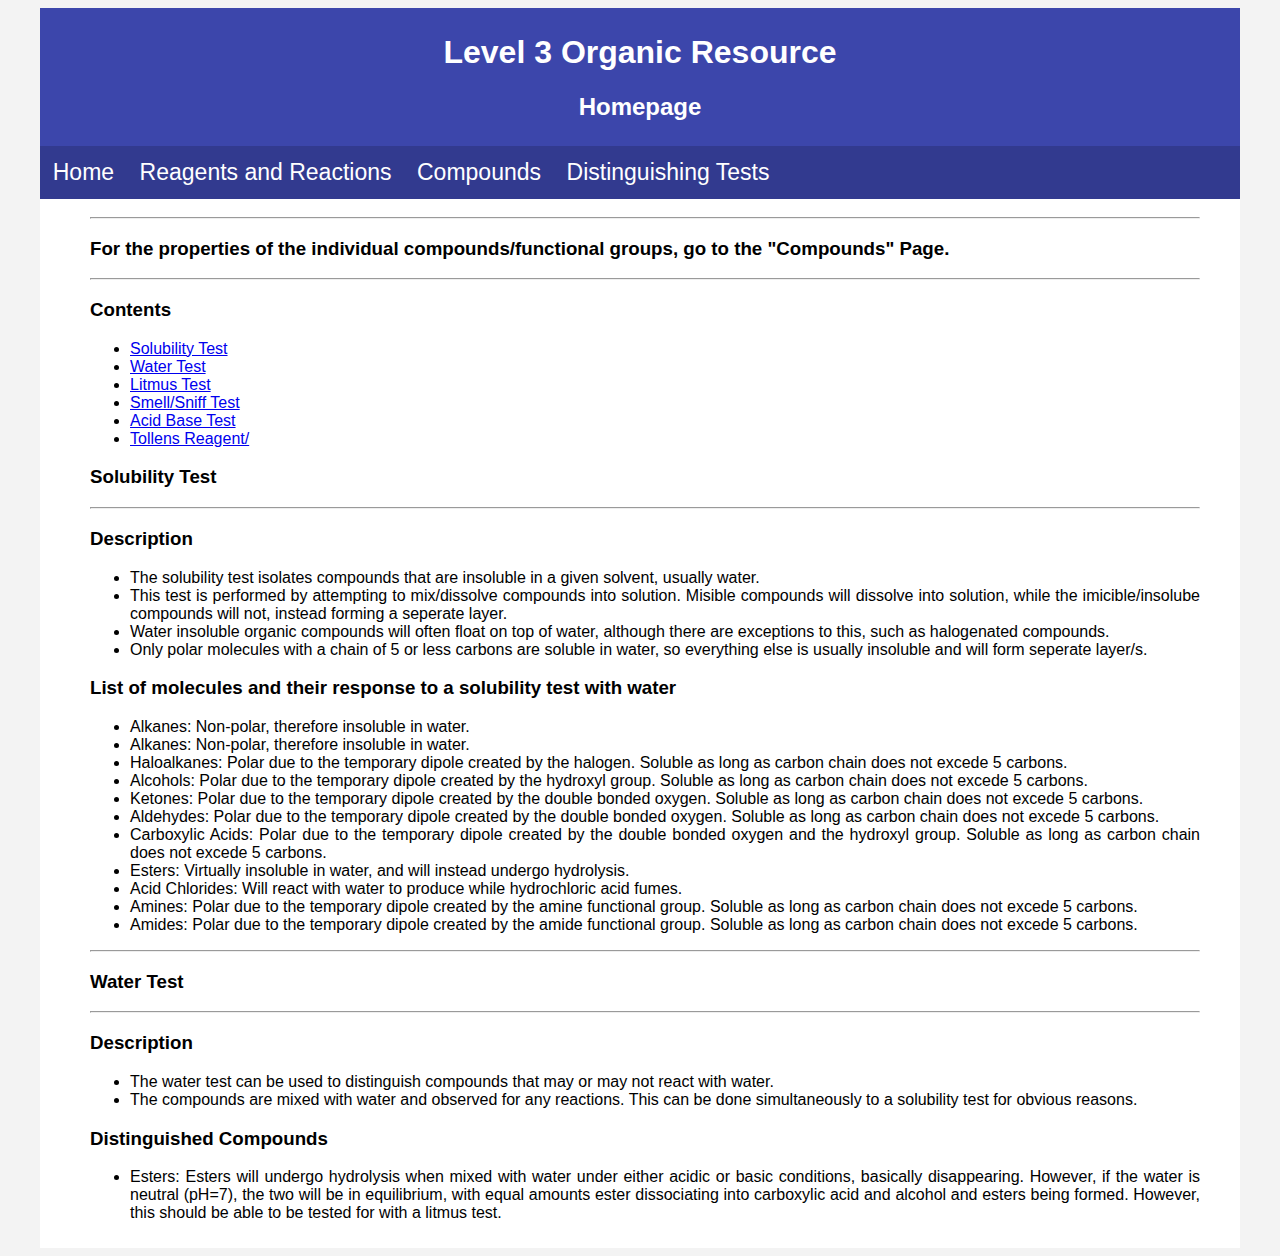
<file: distinguishingtests.html>
<!DOCTYPE html> 

<html lang="en">
	
	<head>
		<!-- The part of the website that has information about the content that is not displayed on the page. -->
		<meta name = "author" content = "Henry Zhang">
		<meta name = "description" content = "A focused page on the tests used to distinguish organic compounds.">
		<title>Level 3 Organic Chemistry</title> 
		<link href = "style.css" rel = "stylesheet">
	</head>
	<body>
		<!-- The start of page content. -->
		<div id = "container">
			<div id = "header">
				<h1>
					Level 3 Organic Resource
				</h1>
				<h2>
					Homepage
				</h2>
			</div>
			<nav>
				<ul>
					<li> <a href="index.html">Home</a> </li> 
					<li> <a href="reagreact.html">Reagents and Reactions</a> </li> 
					<li> <a href="compounds.html">Compounds</a> </li> 
					<li> <a href="distinguishingtests.html">Distinguishing Tests</a> </li>
				</ul>
			</nav>
			<div id = "content">
				<hr>
				<h3>
					For the properties of the individual compounds/functional groups, go to the "Compounds" Page.
				</h3>
				<hr>
				<div id = "pgcontents">
					<h3>
						Contents
					</h3>
					<ul>
						<li>
							<a href="#solt">Solubility Test</a>
						</li>
						<li>
							<a href="watt">Water Test</a>
						</li>
						<li>
							<a href="litt">Litmus Test</a>
						</li>
						<li>
							<a href="snifft">Smell/Sniff Test</a>
						</li>
						<li>
							<a href="acbast">Acid Base Test</a>
						</li>
						<li>
							<a href="tol">Tollens Reagent/</a>
						</li>
					</ul>
				</div>
				<div id = "solt">
					<h3 id = "solt">
						Solubility Test
					</h3>
					<hr>
					<h3>
						Description
					</h3>
					<ul>
						<li>
							The solubility test isolates compounds that are insoluble in a given solvent, usually water. 
						</li>
						<li>
							This test is performed by attempting to mix/dissolve compounds into solution. Misible compounds will dissolve into solution, while the imicible/insolube compounds will not, instead forming a seperate layer.
						</li>
						<li>
							Water insoluble organic compounds will often float on top of water, although there are exceptions to this, such as halogenated compounds.
						</li>
						<li>
							Only polar molecules with a chain of 5 or less carbons are soluble in water, so everything else is usually insoluble and will form seperate layer/s.
						</li>
					</ul>
					<h3>
						List of molecules and their response to a solubility test with water
					</h3>
					<ul>
						<li>
							Alkanes: Non-polar, therefore insoluble in water.
						</li>
						<li>
							Alkanes: Non-polar, therefore insoluble in water.
						</li>
						<li>
							Haloalkanes: Polar due to the temporary dipole created by the halogen. Soluble as long as carbon chain does not excede 5 carbons.
						</li>
						<li>
							Alcohols: Polar due to the temporary dipole created by the hydroxyl group. Soluble as long as carbon chain does not excede 5 carbons.
						</li>
						<li>
							Ketones: Polar due to the temporary dipole created by the double bonded oxygen. Soluble as long as carbon chain does not excede 5 carbons.
						</li>
						<li>
							Aldehydes: Polar due to the temporary dipole created by the double bonded oxygen. Soluble as long as carbon chain does not excede 5 carbons.
						</li>
						<li>
							Carboxylic Acids: Polar due to the temporary dipole created by the double bonded oxygen and the hydroxyl group. Soluble as long as carbon chain does not excede 5 carbons.
						</li>
						<li>
							Esters: Virtually insoluble in water, and will instead undergo hydrolysis.
						</li>
						<li>
							Acid Chlorides: Will react with water to produce while hydrochloric acid fumes.
						</li>
						<li>
							Amines: Polar due to the temporary dipole created by the amine functional group. Soluble as long as carbon chain does not excede 5 carbons.
						</li>
						<li>
							Amides: Polar due to the temporary dipole created by the amide functional group. Soluble as long as carbon chain does not excede 5 carbons.
						</li>
					</ul>
					<hr>
				</div>
				<div id = "watt">
					<h3 id = "watt">
						Water Test
					</h3>
					<hr>
					<h3>
						Description
					</h3>
					<ul>
						<li>
							The water test can be used to distinguish compounds that may or may not react with water.
						</li>
						<li>
							The compounds are mixed with water and observed for any reactions. This can be done simultaneously to a solubility test for obvious reasons.
						</li>
					</ul>
					<h3>
						Distinguished Compounds
					</h3>
					<ul>
						<li>
							Esters: Esters will undergo hydrolysis when mixed with water under either acidic or basic conditions, basically disappearing. However, if the water is neutral (pH=7), the two will be in equilibrium, with equal amounts ester dissociating into carboxylic acid and alcohol and esters being formed. However, this should be able to be tested for with a litmus test.
						</li>
					</ul>
				</div>
				<div id = "litt"
			</div>
		</div>
	</body>
</html>
</file>
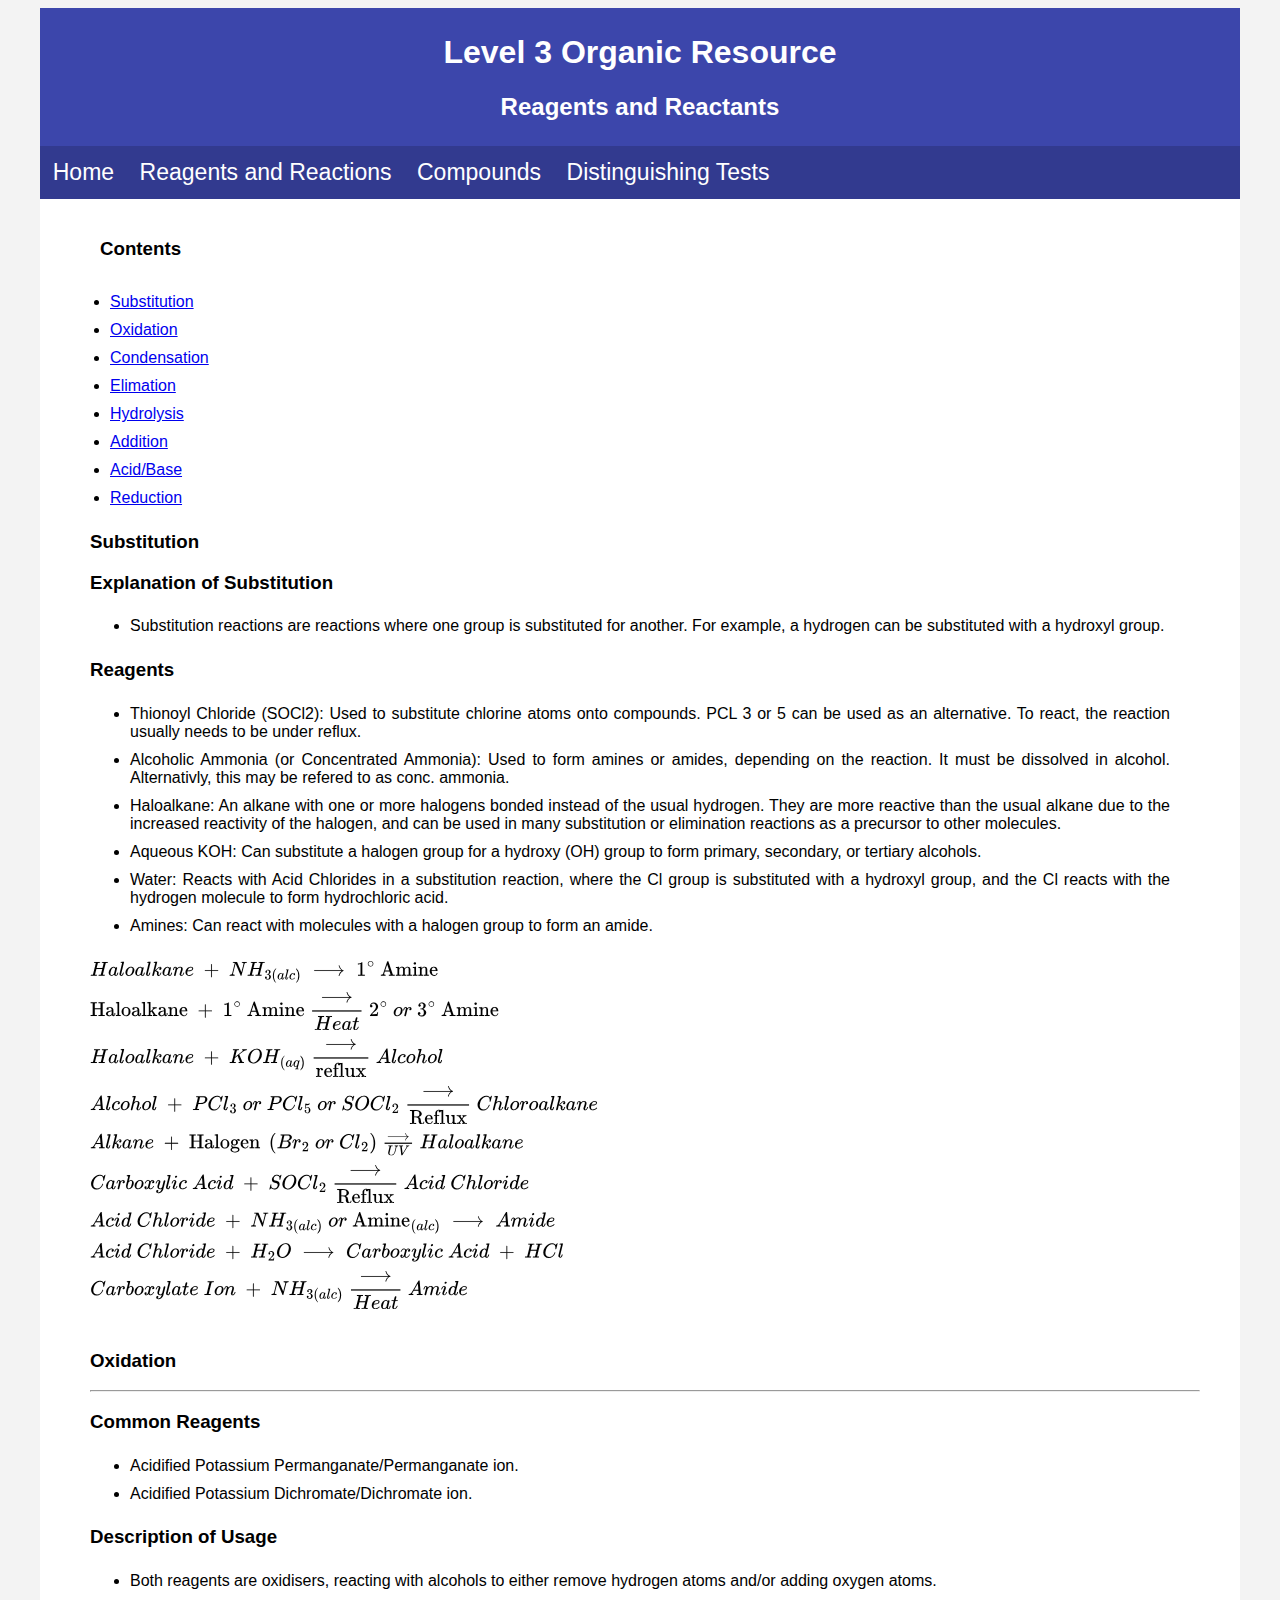
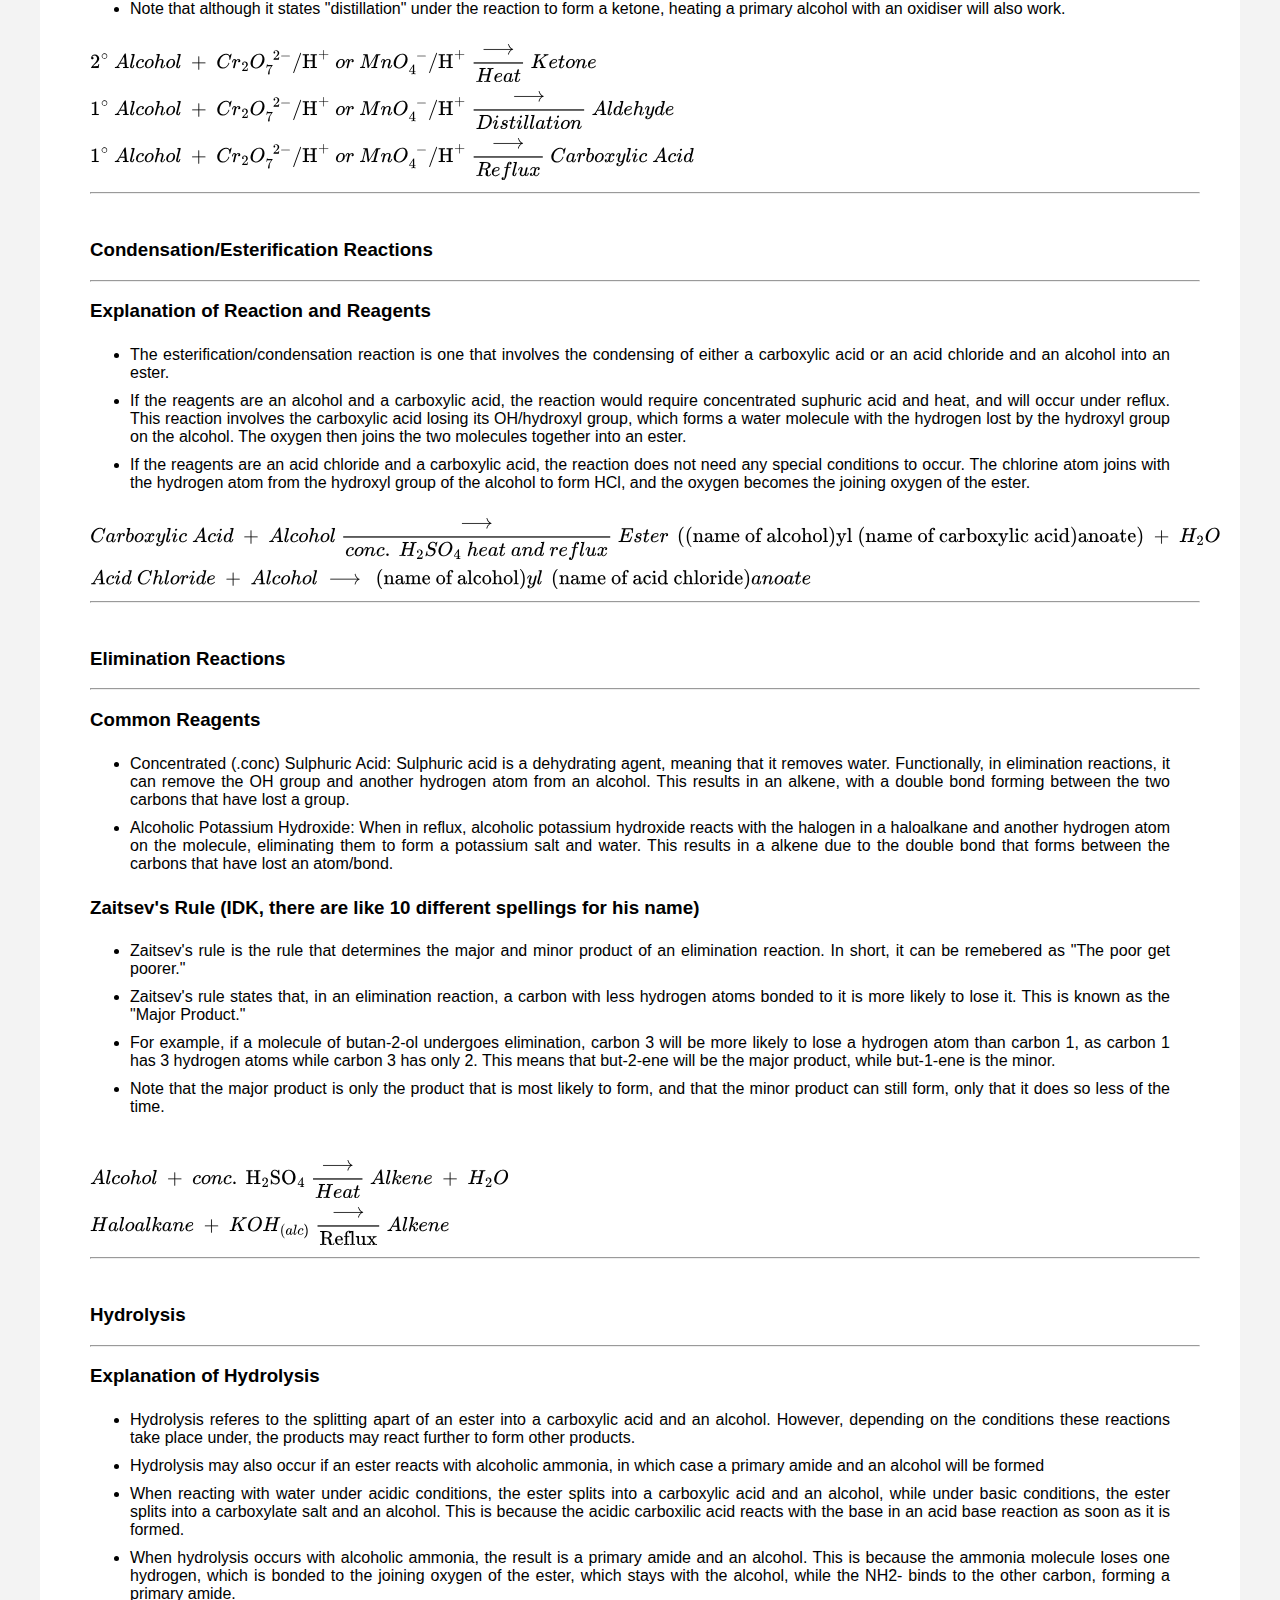
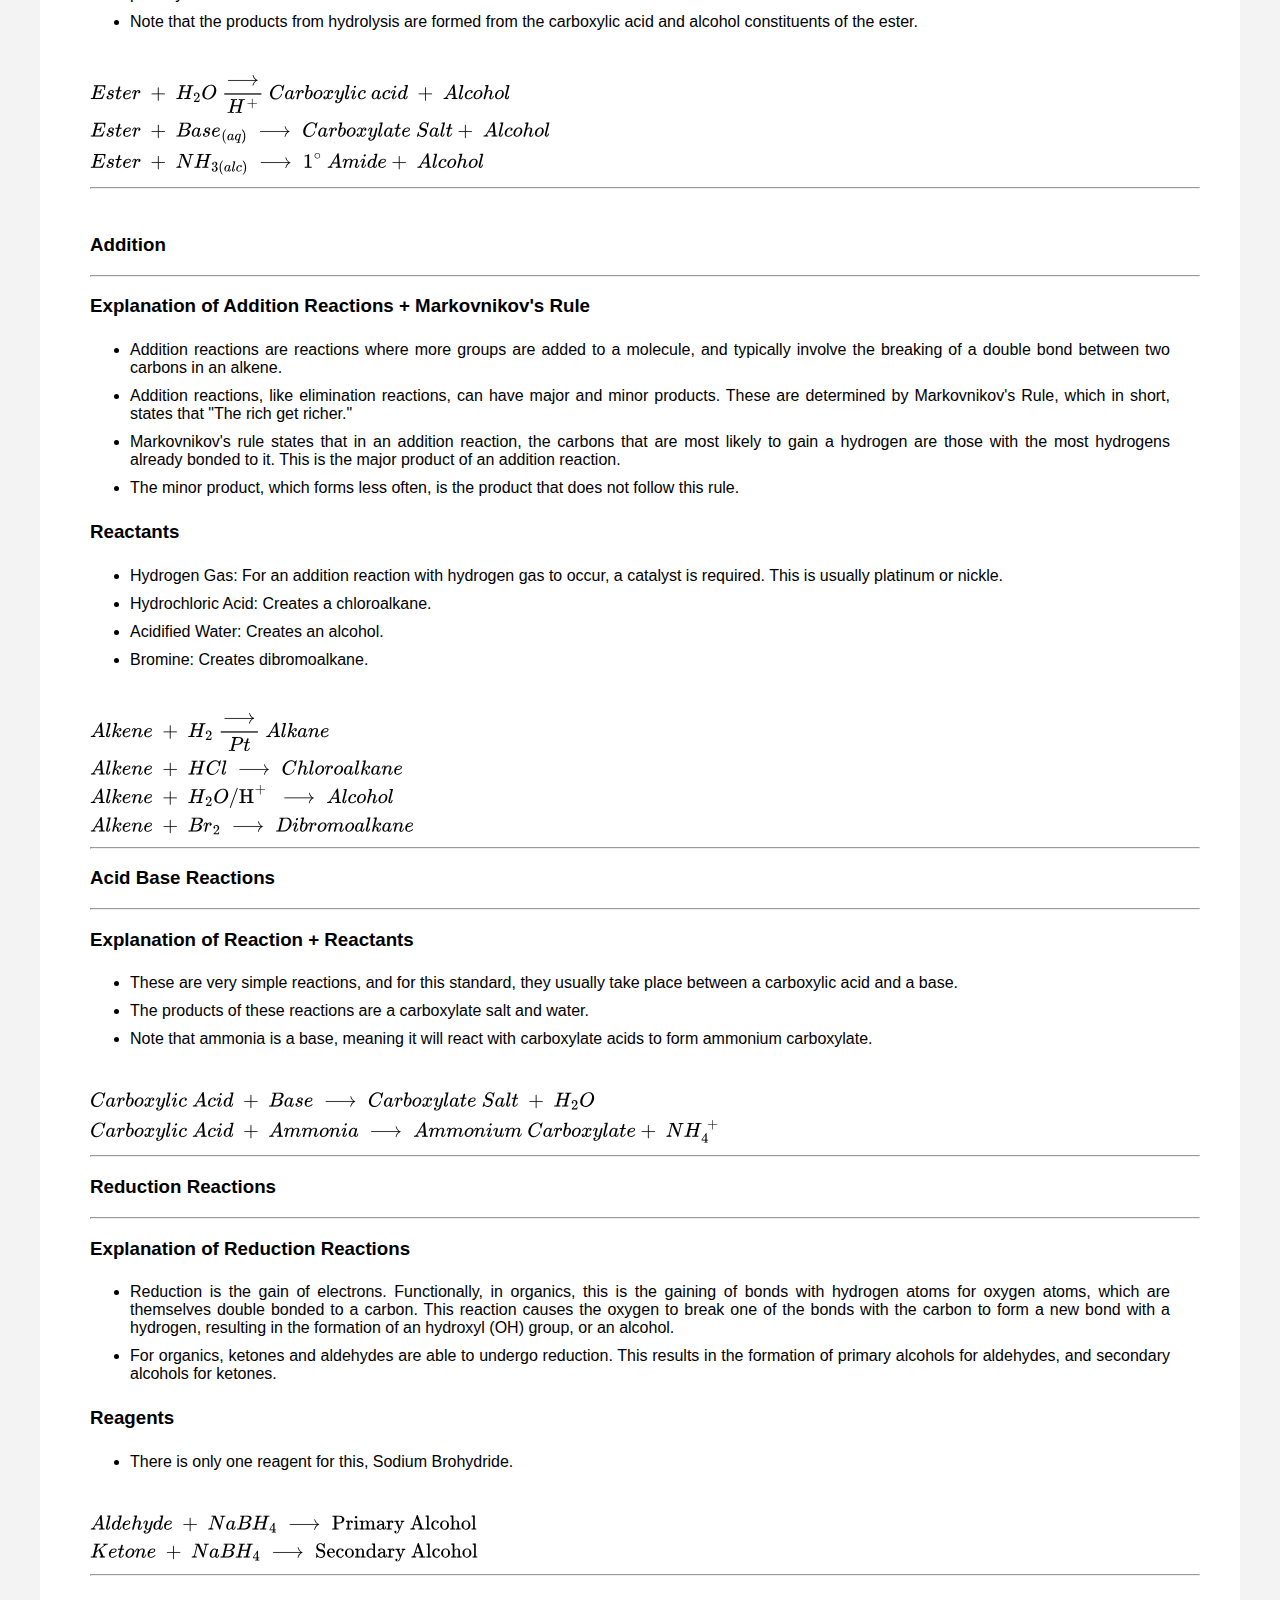
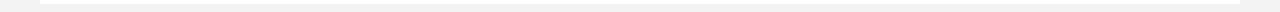
<file: reagreact.html>
<!DOCTYPE html> 

<html lang="en">
	
	<head>
		<!-- The part of the website that has information about the content that is not displayed on the page. -->
		<meta name = "author" content = "Henry Zhang">
		<meta name = "description" content = "Reactions and reagents for Level 3 Organic Chemistry">
		<title>Level 3 Organic Chemistry</title> 
		<link href = "style.css" rel = "stylesheet">
	</head>
	<body>
		<!-- The start of page content. -->
		<div id = "container">
			<div id = "header">
				<h1>
					Level 3 Organic Resource
				</h1>
				<h2>
					Reagents and Reactants
				</h2>
			</div>
			<nav>
				<ul>
					<li> <a href="index.html">Home</a> </li> 
					<li> <a href="reagreact.html">Reagents and Reactions</a> </li> 
					<li> <a href="compounds.html">Compounds</a> </li> 
					<li> <a href="distinguishingtests.html">Distinguishing Tests</a> </li> 
				</ul>
			</nav>
			<div id = "contents">
				<div id="reagentscontents">
					<h3 id = "contents">
						Contents
					</h3>
					<ul>
						<li>
							<a href="#sub">Substitution</a>
						</li>
						<li>
							<a href="#ox">Oxidation</a>
						</li>
						<li>
							<a href="#cond">Condensation</a>
						</li>
						<li>
							<a href="#elim">Elimation</a>
						</li>
						<li>
							<a href="#hyd">Hydrolysis</a>
						</li>
						<li>
							<a href="#ad">Addition</a>
						</li>
						<li>
							<a href="#acbas">Acid/Base</a>
						</li>
						<li>
							<a href="#red">Reduction</a>
						</li>
					</ul>
				</div>
				<div id = "stuff">
					<div id="sub">
						<h3 id="sub">
							Substitution
						</h3>
						<h3>
							Explanation of Substitution
						</h3>
						<ul>
							<li>
								Substitution reactions are reactions where one group is substituted for another. For example, a hydrogen can be substituted with a hydroxyl group.
							</li>
						</ul>
						<h3>
							Reagents
						</h3>
						<ul>
							<li>
								Thionoyl Chloride (SOCl2): Used to substitute chlorine atoms onto compounds. PCL 3 or 5 can be used as an alternative. To react, the reaction usually needs to be under reflux. 
							</li>
							<li>
								Alcoholic Ammonia (or Concentrated Ammonia): Used to form amines or amides, depending on the reaction. It must be dissolved in alcohol. Alternativly, this may be refered to as conc. ammonia.
							</li>
							<li>
								Haloalkane: An alkane with one or more halogens bonded instead of the usual hydrogen. They are more reactive than the usual alkane due to the increased reactivity of the halogen, and can be used in many substitution or elimination reactions as a precursor to other molecules.
							</li>
							<li>
								Aqueous KOH: Can substitute a halogen group for a hydroxy (OH) group to form primary, secondary, or tertiary alcohols.
							</li>
							<li>
								Water: Reacts with Acid Chlorides in a substitution reaction, where the Cl group is substituted with a hydroxyl group, and the Cl reacts with the hydrogen molecule to form hydrochloric acid.
							</li>
							<li>
								Amines: Can react with molecules with a halogen group to form an amide.
							</li>
						</ul>
						<img src="images\haloamine.png">
						<br> 	
						<img src="images\halo1to23d.png">
						<br>
						<img src="images\halotoalc.png">
						<br>
						<img src="images\alctohalo.png">
						<br>
						<img src="images\alkatohalo.png">
						<br>
						<img src="images\acchl.png">
						<br>
						<img src="images\acchl2amide.png">
						<br>
						<img src="images\acchlh20.png">
						<br>
						<img src="images\carb2amide.png">
					</div>
					<br>
					<div id = "ox">
						<h3 id = "ox">
							Oxidation
						</h3>
						<hr>
						<h3>
							Common Reagents
						</h3>
						<ul>
							<li>
								Acidified Potassium Permanganate/Permanganate ion.
							</li>
							<li>
								Acidified Potassium Dichromate/Dichromate ion.
							</li>
						</ul>
						<h3>
							Description of Usage
						</h3>
						<ul>
							<li>
								Both reagents are oxidisers, reacting with alcohols to either remove hydrogen atoms and/or adding oxygen atoms.
							</li>
							<li>
								Note that although it states "distillation" under the reaction to form a ketone, heating a primary alcohol with an oxidiser will also work.
							</li>
						</ul>
						<img src="images\ketone.png">
						<br>
						<img src="images\aldehyde.png">
						<br>
						<img src="images\carbacid.png">
						<hr>
					</div>
					<br>
					<div id = "cond">
						<h3 id = "cond">
							Condensation/Esterification Reactions
						</h3>
						<hr>
						<h3>
							Explanation of Reaction and Reagents
						</h3>
						<ul>
							<li>
								The esterification/condensation reaction is one that involves the condensing of either a carboxylic acid or an acid chloride and an alcohol into an ester.
							</li>
							<li>
								If the reagents are an alcohol and a carboxylic acid, the reaction would require concentrated suphuric acid and heat, and will occur under reflux. This reaction involves the carboxylic acid losing its OH/hydroxyl group, which forms a water molecule with the hydrogen lost by the hydroxyl group on the alcohol. The oxygen then joins the two molecules together into an ester.
							</li>
							<li>
								If the reagents are an acid chloride and a carboxylic acid, the reaction does not need any special conditions to occur. The chlorine atom joins with the hydrogen atom from the hydroxyl group of the alcohol to form HCl, and the oxygen becomes the joining oxygen of the ester.
							</li>
						</ul>
						<img src="images\condester.png">
						<br>
						<img src="images\acchlester.png">
						<hr>
					</div>
					<br>
					<div id = "elim">
						<h3 id = "elim">
							Elimination Reactions
						</h3>
						<hr>
						<h3>
							Common Reagents
						</h3>
						<ul>
							<li>
								Concentrated (.conc) Sulphuric Acid: Sulphuric acid is a dehydrating agent, meaning that it removes water. Functionally, in elimination reactions, it can remove the OH group and another hydrogen atom from an alcohol. This results in an alkene, with a double bond forming between the two carbons that have lost a group.
							</li>
							<li>
								Alcoholic Potassium Hydroxide: When in reflux, alcoholic potassium hydroxide reacts with the halogen in a haloalkane and another hydrogen atom on the molecule, eliminating them to form a potassium salt and water. This results in a alkene due to the double bond that forms between the carbons that have lost an atom/bond.
							</li>
						</ul>
						<h3>
							Zaitsev's Rule (IDK, there are like 10 different spellings for his name)
						</h3>
						<ul>
							<li>
								Zaitsev's rule is the rule that determines the major and minor product of an elimination reaction. In short, it can be remebered as "The poor get poorer."
							</li>
							<li>
								Zaitsev's rule states that, in an elimination reaction, a carbon with less hydrogen atoms bonded to it is more likely to lose it. This is known as the "Major Product."
							</li>
							<li>
								For example, if a molecule of butan-2-ol undergoes elimination, carbon 3 will be more likely to lose a hydrogen atom than carbon 1, as carbon 1 has 3 hydrogen atoms while carbon 3 has only 2. This means that but-2-ene will be the major product, while but-1-ene is the minor.
							</li>
							<li>
								Note that the major product is only the product that is most likely to form, and that the minor product can still form, only that it does so less of the time.
							</li>
						</ul>
						<br>
						<img src="images\alcelim.png">
						<br>
						<img src="images\haloelim.png">
						<hr>
					</div>
					<br>
					<div id = "hyd">
						<h3 id = "hyd">
							Hydrolysis
						</h3>
						<hr>
						<h3>
							Explanation of Hydrolysis
						</h3>
						<ul>
							<li>
								Hydrolysis referes to the splitting apart of an ester into a carboxylic acid and an alcohol. However, depending on the conditions these reactions take place under, the products may react further to form other products.
							</li>
							<li>
								Hydrolysis may also occur if an ester reacts with alcoholic ammonia, in which case a primary amide and an alcohol will be formed
							</li>
							<li>
								When reacting with water under acidic conditions, the ester splits into a carboxylic acid and an alcohol, while under basic conditions, the ester splits into a carboxylate salt and an alcohol. This is because the acidic carboxilic acid reacts with the base in an acid base reaction as soon as it is formed.
							</li>
							<li>
								When hydrolysis occurs with alcoholic ammonia, the result is a primary amide and an alcohol. This is because the ammonia molecule loses one hydrogen, which is bonded to the joining oxygen of the ester, which stays with the alcohol, while the NH2- binds to the other carbon, forming a primary amide.
							</li>
							<li>
								Note that the products from hydrolysis are formed from the carboxylic acid and alcohol constituents of the ester.
							</li>
						</ul>
						<br>
						<img src="images\hydac.png">
						<br>
						<img src="images\hydba.png">
						<br>
						<img src="images\hydam.png">
						<hr>
					</div>
					<br>
					<div id = "ad">
						<h3 id = "ad">
							Addition
						</h3>
						<hr>
						<h3>
							Explanation of Addition Reactions + Markovnikov's Rule
						</h3>
						<ul>
							<li>
								Addition reactions are reactions where more groups are added to a molecule, and typically involve the breaking of a double bond between two carbons in an alkene.
							</li>
							<li>
								Addition reactions, like elimination reactions, can have major and minor products. These are determined by Markovnikov's Rule, which in short, states that "The rich get richer."
							</li>
							<li>
								Markovnikov's rule states that in an addition reaction, the carbons that are most likely to gain a hydrogen are those with the most hydrogens already bonded to it. This is the major product of an addition reaction.
							</li>
							<li>
								The minor product, which forms less often, is the product that does not follow this rule.
							</li>
						</ul>
						<h3>
							Reactants
						</h3>
						<ul>
							<li>
								Hydrogen Gas: For an addition reaction with hydrogen gas to occur, a catalyst is required. This is usually platinum or nickle.
							</li>
							<li>
								Hydrochloric Acid: Creates a chloroalkane.
							</li>
							<li>
								Acidified Water: Creates an alcohol.
							</li>
							<li>
								Bromine: Creates dibromoalkane.
							</li>
						</ul>
						<br>
						<img src="images\adh.png">
						<br>
						<img src="images\adhcl.png">
						<br>
						<img src="images\adh+.png">
						<br>
						<img src="images\adbr.png">
						<hr>
					</div>
					<div id = "acbas">
						<h3 id = "acbas">
							Acid Base Reactions
						</h3>
						<hr>
						<h3>
							Explanation of Reaction + Reactants
						</h3>
						<ul>
							<li>
								These are very simple reactions, and for this standard, they usually take place between a carboxylic acid and a base.
							</li>
							<li>
								The products of these reactions are a carboxylate salt and water.
							</li>
							<li>
								Note that ammonia is a base, meaning it will react with carboxylate acids to form ammonium carboxylate.
							</li>
						</ul>
						<br>
						<img src="images\acbas.png">
						<br>
						<img src="images\acam.png">
						<hr>
					</div>
					<div id = "red">
						<h3 id = "red">
							Reduction Reactions
						</h3>
						<hr>
						<h3>
							Explanation of Reduction Reactions
						</h3>
						<ul>
							<li>
								Reduction is the gain of electrons. Functionally, in organics, this is the gaining of bonds with hydrogen atoms for oxygen atoms, which are themselves double bonded to a carbon. This reaction causes the oxygen to break one of the bonds with the carbon to form a new bond with a hydrogen, resulting in the formation of an hydroxyl (OH) group, or an alcohol.
							</li>
							<li>
								For organics, ketones and aldehydes are able to undergo reduction. This results in the formation of primary alcohols for aldehydes, and secondary alcohols for ketones.
							</li>
						</ul>
						<h3>
							Reagents
						</h3>
						<ul>
							<li>
								There is only one reagent for this, Sodium Brohydride.
							</li>
						</ul>
						<br>
						<img src="images\aldred.png">
						<br>
						<img src="images\ketred.png">
						<hr>
					</div>
				</div>
			</div>
		</div>
	</body>
</html>
</file>
<file: style.css>
body{
	background-color:#f3f3f3;
}
#container{
	text-align:justify;
	width:1200px;
	margin:0 auto;
	background-color:#FFFFFF;
	height:auto;
	font-family:arial;
}
#header{
	text-align:center;
	padding-top:5px;
	padding-bottom:5px;
	background-color:#FFFFFF;
	font-family:arial;
	background-color:#3c46ab;
	color:#FFFFFF;
}
nav ul {
	font-size:23px;
    list-style-type: none;
    margin: 0;
    padding: 0;
    overflow: hidden;
    background-color:#323a8f;
}

nav ul li {
    float: left;
}

nav ul li a {
    display: block;
    color: #FFFFFF;
    text-align: center;
    padding: 13px 12.75px;
    text-decoration: none;
}
nav ul li a:hover {
    background-color:#313dc4;
}
#contents{
	padding:10px 20px 10px 30px;
}
#contents ul li {
	padding: 5px 0px 5px 0px
}
#stuff{
	padding:0px 20px 10px 20px;
}
#stuff ul li {
	padding: 5px 30px 5px 0px
}
#content{
	padding:10px 40px 10px 50px;
}
#contents ul l {
	padding: 5px 0px 5px 0px
}
</file>
